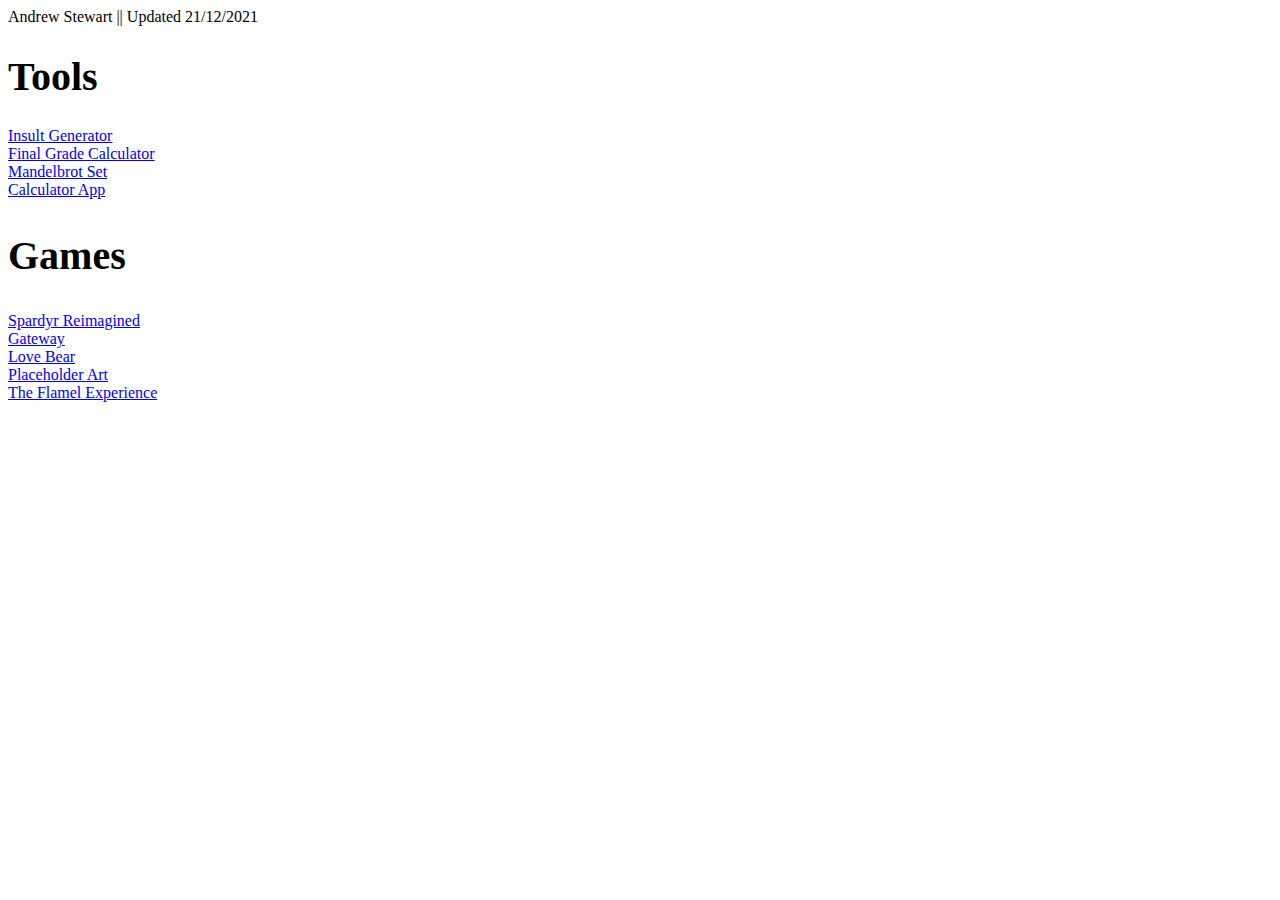
<file: index.html>
<!DOCTYPE html>
<html>
<head>Andrew Stewart || Updated 21/12/2021</head>

<body>
	<div style=text-align:left>
		<h1 style=font-size:40px>Tools</h1>
		<p>
		<a href="insultgenerator">Insult Generator</a>
		<br>
		<a href="final-grade">Final Grade Calculator</a>
		<br>
		<a href="mandelbrotset">Mandelbrot Set</a>
		<br>
		<a href="Calculator">Calculator App</a>
		</p>
	</div>
	
	<div style=text-align:left>
		<h2 style=font-size:40px>Games</h2>
		<p>
		<a href="spardyronline">Spardyr Reimagined</a>
		<br>
		<a href="Gateway">Gateway</a>
		<br>
		<a href="https://work-smarter.itch.io/love-bear">Love Bear</a>
		<br>
		<a href="https://work-smarter.itch.io/placeholder-art">Placeholder Art</a>
		<br>
		<a href="https://work-smarter.itch.io/the-flamel-experience">The Flamel Experience</a>
		<br>
		</p>
	</div>

</body>
</html>
</file>
